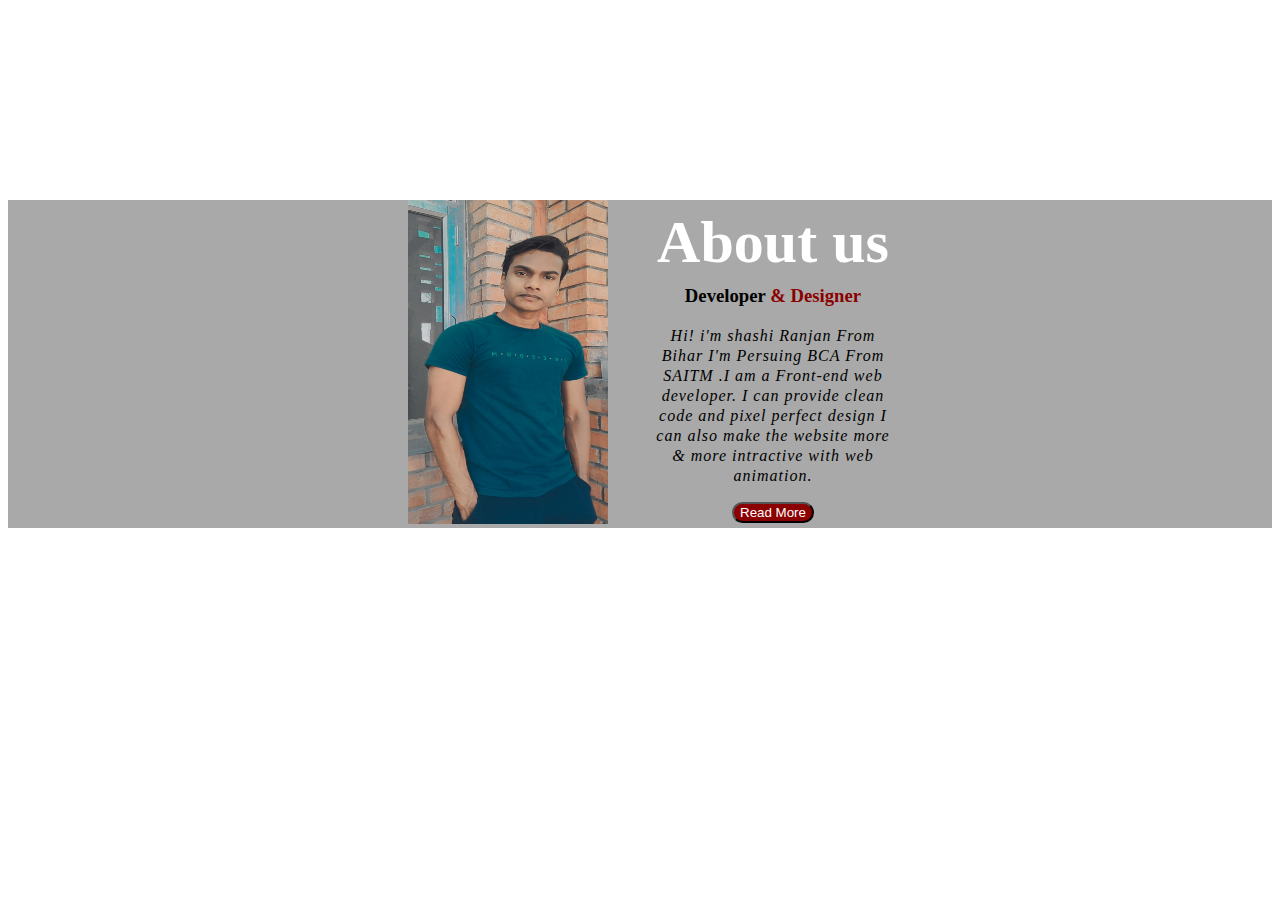
<file: About us.html>
<!DOCTYPE html>
<html lang="en">
<head>
    <meta charset="UTF-8">
    <meta http-equiv="X-UA-Compatible" content="IE=edge">
    <meta name="viewport" content="width=device-width, initial-scale=1.0">
    <title>About us</title>
    <style type="text/css">
        .container{

            display: flex;
            background-color: darkgray;
            text-align: center;
            margin-top: 200px;
        }
        .img{
            height: 324px;
            width: 200px;
            margin-left: 400px;
        }
        .letter{
            align-items: center;
            justify-content: space-around;
            width: 250px;
            margin-left: 40px;
        }
        h1{
            color: white;
            font-size: 60px;
            line-height: 5px;

        }
        h3 span{
            color: darkred;
        }
        p{
            letter-spacing: 1px;
            line-height: 20px;
            font-style: italic;
        }
        button{
            border-radius: 20px;
            margin-bottom: 5px;
            background-color: darkred;
            color: white;
        }
        button:hover{
            background-color: darkgray;
            color: red;
        }

    </style>

    </head>
    <body>
        <div class="container">
            <div class="main">
                <img src="rj.jpg" class="img">
            </div>
            <div class="letter">
                <h1>About us</h1>
                <h3>Developer <span>& Designer</span></h3>
                <p> Hi! i'm shashi Ranjan From Bihar I'm Persuing BCA From SAITM .I am a Front-end web developer. I can provide clean code and pixel perfect design I can also make the website more & more intractive with web animation.</p>
                <a href="Project.html"><button> Read More</button></a>
        </div>
    </div>

    </body>
    </html>
</file>
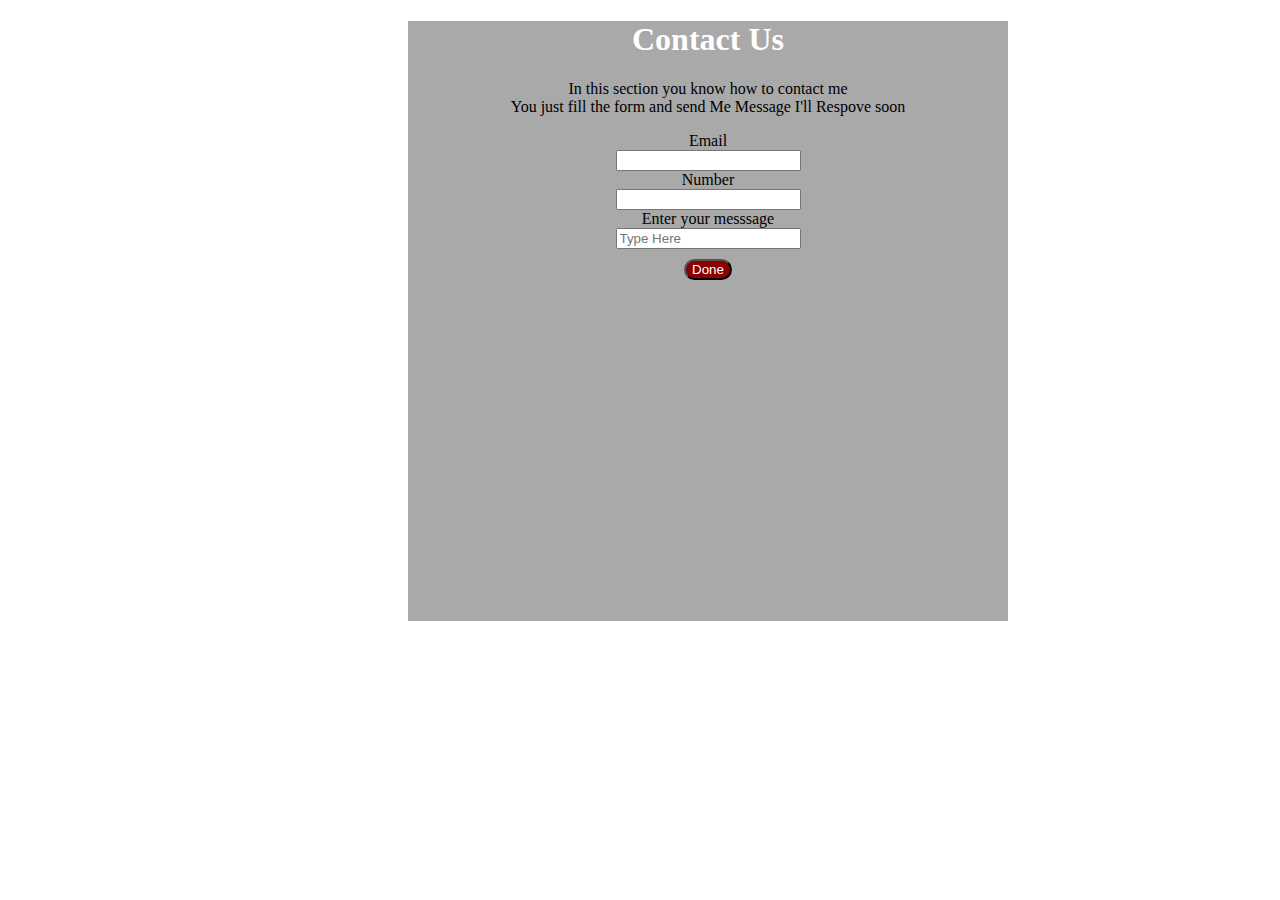
<file: contact us.html>
<!DOCTYPE html>
<html lang="en">
<head>
    <meta charset="UTF-8">
    <meta http-equiv="X-UA-Compatible" content="IE=edge">
    <meta name="viewport" content="width=device-width, initial-scale=1.0">
    <title>About us</title>
    <style type="text/css">
       .main{
        background-color: darkgray;
        height:600px;
        width: 600px;
        margin-left: 400px;
        text-align: center;

       }
       h1{
        color: white;
       }
       button{
        margin-top: 10px;
        border-radius: 20px;
        color: white;
        background-color: darkred;
       }
       button:hover{
        color: red;
        background-color: darkgray;
       }


    </style>
</head>
<body>
    <div class="main">
        <div class="text">
        <h1>Contact Us<h1>
        </div>
        <p>In this section you know how to contact me <br>You just fill the form
            and send Me Message I'll Respove soon</p>


            <label>Email</label><br>
<input type="text"placrholder="enter your name"><br>
<label>Number<label><br>
<input type="number"placehplder="enter your addres"><br>
<label>Enter your messsage</label><br>
<input type="text"placeholder="Type Here"><br>
<a href="Project.html"><button>Done</button></a>
</div>


</body>
</html>
</file>
